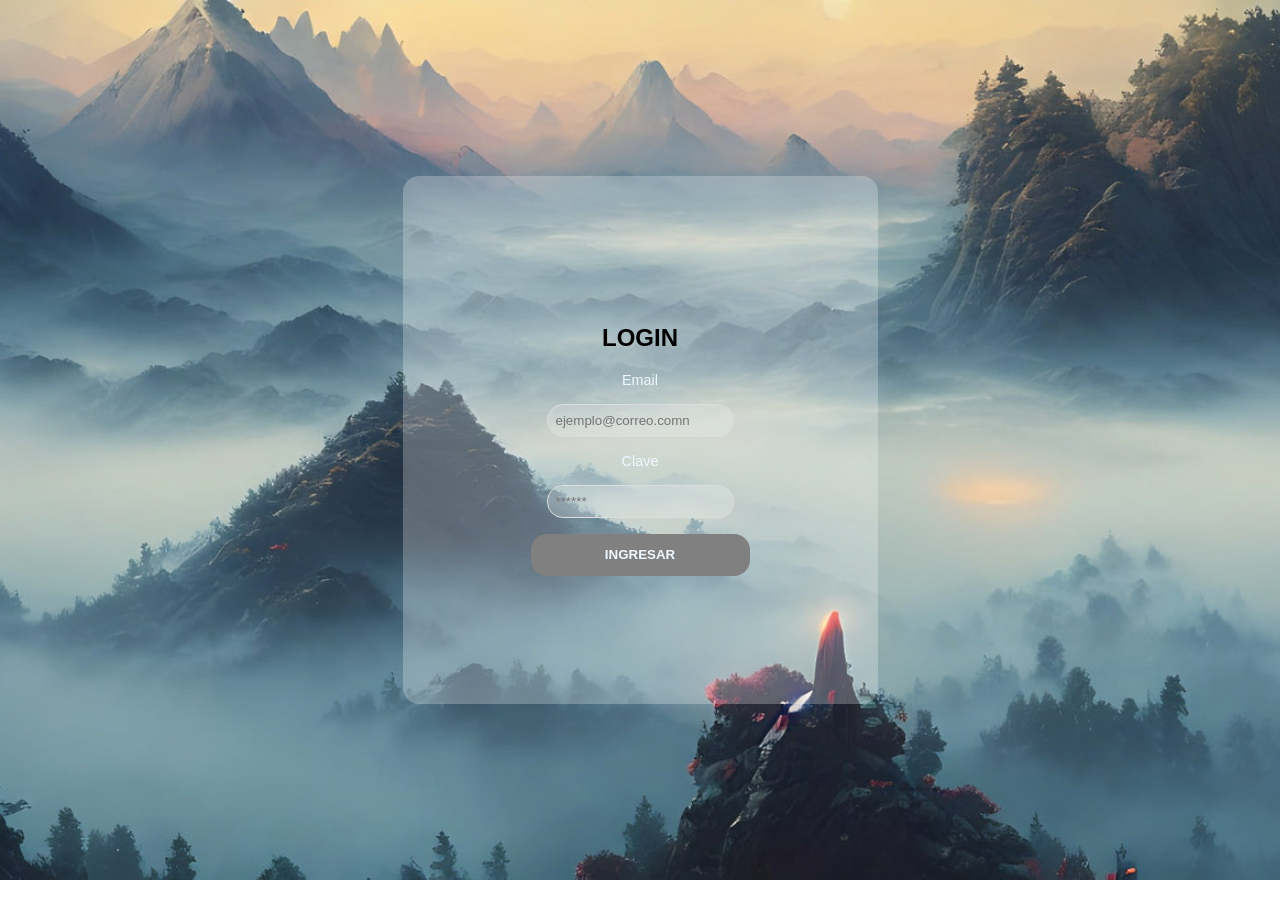
<file: index.html>
<!DOCTYPE html>
<html lang="en">
<head>
    <meta charset="UTF-8">
    <meta name="viewport" content="width=device-width, initial-scale=1.0">
    <title>LOGIN</title>
    <link rel="stylesheet" href="css/styles.css">
</head>
<body id="body-login">
    <main class="main-login">
        <section id="section-login">
            <div id="card-login">
                <h1 id="login-title">LOGIN</h1>
                <form id="form-login">
                    <div class="label-login">
                        <label  class= "label-login" for="email">Email</label>
                        <input type="email" id="email" required placeholder="ejemplo@correo.comn">
                    </div>
                    <div class="label-login">
                        <label class= "label-login" for="password">Clave</label>
                        <input type="password" id="password" required placeholder="******">
                    </div>
                    <button id="btn-login">INGRESAR</button>
                </form>
                <div id="errorRespuesta" class="errorHiden"></div>
            </div>
        </section>
    </main>
</body>
<script type="module" src="login.js"></script>
</html>
</file>
<file: css/styles.css>
*{
    font-family: Arial, Helvetica, sans-serif;
    
}
#body-login{
    display:flex;
    background-image: url(/img/Background-Bundle-Graphics-49236652-1.jpg);
    background-size: cover;
    background-repeat: no-repeat;
    height: 96vh;
    align-items: center;
    text-align: center;
}

.main-login{
    display:flex;
    align-items: center;
    text-align: center;
    content: normal;
    padding: 8rem;
    border-radius: 16px;
    margin: auto;
}

.label-login{
    align-items: center;
}

#section-login{
    display:flex;
    background-color:rgba(255, 255, 255, 0.25);
    align-items: center;
    text-align: center;
    content: normal;
    padding: 8rem;
    border-radius: 16px;


}

#section-login:hover{
    transform:scale(1.03);
}


#form-login{
    color: white;
    align-items: center;
    text-align: center;
    border-color: aliceblue;
    border: none;
}

.label-login{
    color: aliceblue;
    justify-content: center;
    margin: 1rem;
}

#email{
    border-radius: 16px;
    color: aliceblue;
    background-color: rgba(255, 255, 255, 0.20);
}

#password{
    border-radius: 16px;
    color: aliceblue;
    background-color: rgba(255, 255, 255, 0.20);

}


#btn-login{
    
    padding: 6%;
    color: aliceblue;
    background-color: grey;
    border-radius: 16px;
    border:none;
}
#btn-login:hover{
    background-color:white;
    color: black;
    border:none;

}


#bienvenido-user{
    display: flex;
    text-align: center;
    font-size: 50px;
    background-color: rgba(255, 255, 255, 0.50);
}

#btn-logout{
    width: 100%; 
    padding: 0.7rem; 
    background-color: red; 
    color: white; border: none; 
    border-radius: 4px; 
    cursor: pointer; 
    font-weight: bold; 
}
    

#btn-logout:hover{
    background-color:white;
    color: black;
    border:none;
    cursor: pointer; 

}

#dash-body{
    background-image: url(/img/50-Beautiful-and-Minimalist-Presentation-Backgrounds-03.webp);
}

#clientes-btn{
    display: block;
    background: green;
    color:white;
    border-radius: 16px;
    padding: 1rem;
}

#clientes-btn:hover{
    background-color:white;
    color: black;
    border:none;
    cursor: pointer; 

}

#tecnicos-btn{
    display: block;
    background: green;
    color:white;
    border-radius: 16px;
    padding: 1rem;
    
}

#tecnicos-btn:hover{
    background-color:white;
    color: black;
    border:none;
    cursor: pointer; 

}

#tickets-btn{
    display: block;
    background: green;
    color:white;
    border-radius: 16px;
    padding: 1rem;
}

#tickets-btn:hover{
    background-color:white;
    color: black;
    border:none;
    cursor: pointer; 

}

label { display: block; 
    margin-bottom: 0.5rem; 
    font-size: 0.9rem; 
}
input { width: 100%; 
    padding: 0.5rem; 
    border: 1px solid #ddd; 
    border-radius: 4px; 
    box-sizing: border-box; 
}
button { 
    width: 100%; 
    padding: 0.7rem; 
    background-color: #4CAF50; 
    color: white; border: none; 
    border-radius: 4px; 
    cursor: pointer; 
    font-weight: bold; }

button:hover { 
    background-color: #45a049;
 }
.error-visible { color: white;
     background: #e74c3c;
    padding: 10px;
    border-radius: 4px;
     margin-top: 10px;
      text-align: center;
       font-size: 0.8rem; }

.error-hidden { 
    display: none; 
}
td button {
    padding: 5px 10px;
    margin: 2px;
    font-size: 0.8rem;
    display: inline-block;
    width: auto;
}

table {
    width: 100%;
    border-collapse: collapse;
}

th, td {
    padding: 12px;
    text-align: left;
    border-bottom: 1px solid #ddd;
}

td button {
    padding: 5px 10px;
    margin: 2px;
    font-size: 0.8rem;
    display: inline-block; /* Para que se pongan uno al lado del otro */
    width: auto;
}

table {
    width: 100%;
    border-collapse: collapse;
}

th, td {
    padding: 12px;
    text-align: left;
    border-bottom: 1px solid #ddd;
}
</file>
